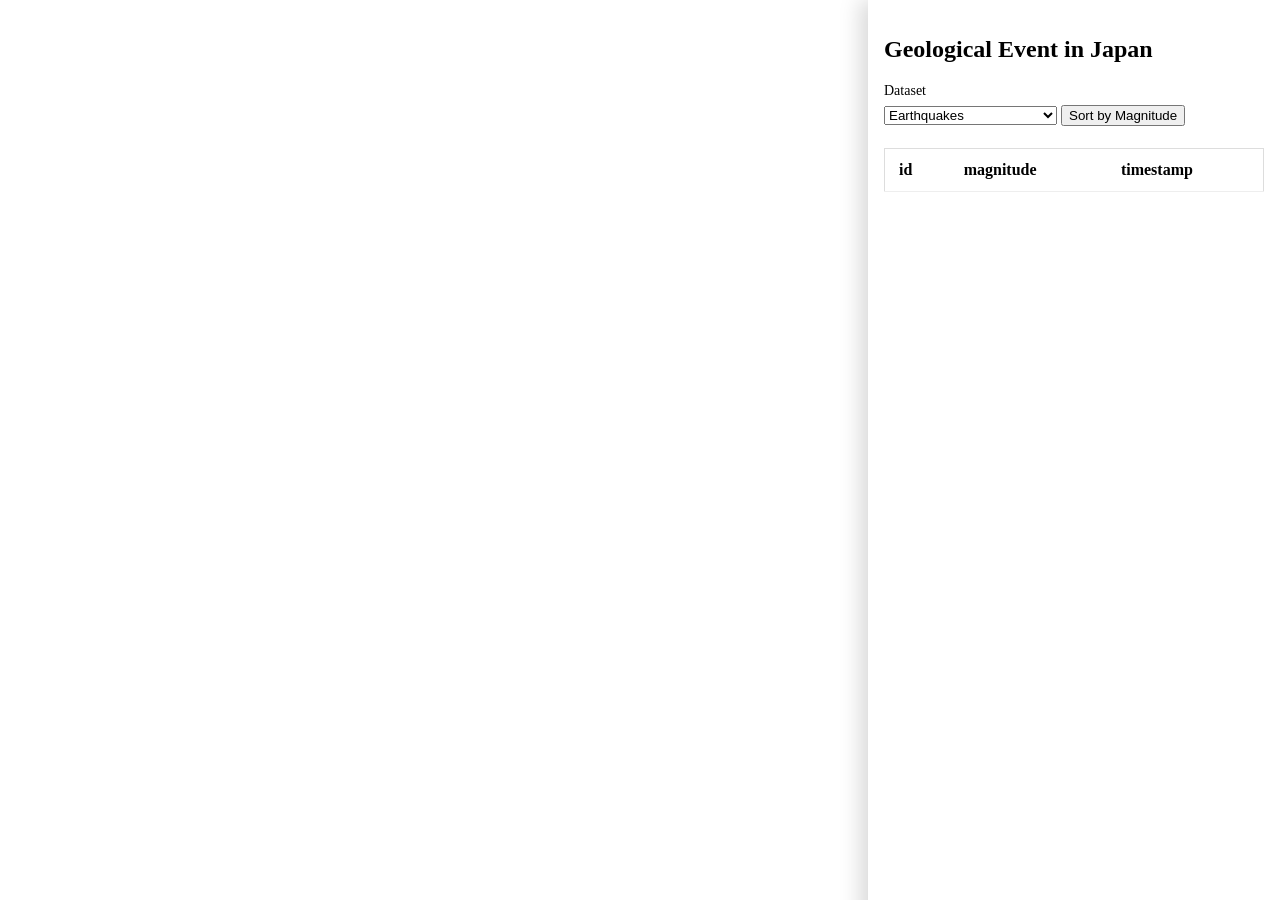
<file: index.html>
<!DOCTYPE html>
<html lang="en-US">

<head>
    <meta charset="utf-8">
    <title>Geological Event in Japan</title>
    <meta name="viewport" content="initial-scale=1,maximum-scale=1,user-scalable=no">
    <link href="https://api.mapbox.com/mapbox-gl-js/v2.5.0/mapbox-gl.css" rel="stylesheet">
    <script src="https://api.mapbox.com/mapbox-gl-js/v2.5.0/mapbox-gl.js"></script>
    <style>
        body {
            height: 100%;
            margin: 0;
            padding: 0;
        }
        #map {
            position: fixed;    
            inset: 0;            
        }

        #container {
            display: flex;
            height: 100vh;
            flex-direction: row;
            align-items: stretch;
        }
        #side-panel {
            position: fixed;
            top: 0;
            right: 0;
            width: 380px;      
            max-width: 90vw;
            height: 100vh;
            overflow: auto;
            padding: 16px 16px 24px;
            box-shadow: -8px 0 20px rgba(0,0,0,0.15);
            background: rgba(255,255,255,0.92);
            backdrop-filter: saturate(180%) blur(6px);
            z-index: 10;         
        }

        .table-wrap {
            margin-top: 12px;
            max-height: calc(100vh - 120px); 
            overflow: auto;
        }

        button {
            margin-bottom: 10px;
        }
        table {
            border-collapse: collapse;
            border-spacing: 0;
            width: 100%;
            border: 1px solid #ddd;
        }

        th, td {
            text-align: left;
            padding: 12px 14px;
            border-bottom: 1px solid #eee;
        }
        tr:nth-child(even) { background-color: #f8f8f8; }
        @media (max-width: 1024px) {
            #side-panel {
                display: none;    
            }
            #map {
                inset: 0;           
            }
        }

    </style>
</head> 
 

<body>

  <div id="map"></div>


  <aside id="side-panel">
    <h2>Geological Event in Japan</h2>

    <label for="dataset-select" style="display:block; font-size:14px; margin-bottom:6px;">
    Dataset
  </label>

  <select id="dataset-select">
    <option value="earthquakes" selected>Earthquakes</option>
    <option value="tsunami">Tsunami (2017 Episodes)</option>
  </select>

    <button id="sort-btn">Sort by Magnitude</button>

   <div class="table-wrap">
    <table id="data-table">
      <thead>
        <tr>
          <th>id</th>
          <th>magnitude</th>
          <th>timestamp</th>
        </tr>
      </thead>
      <tbody></tbody>
    </table>
  </div>
</aside>

  <script src="js/main.js"></script>
</body>
 
<html>
</file>
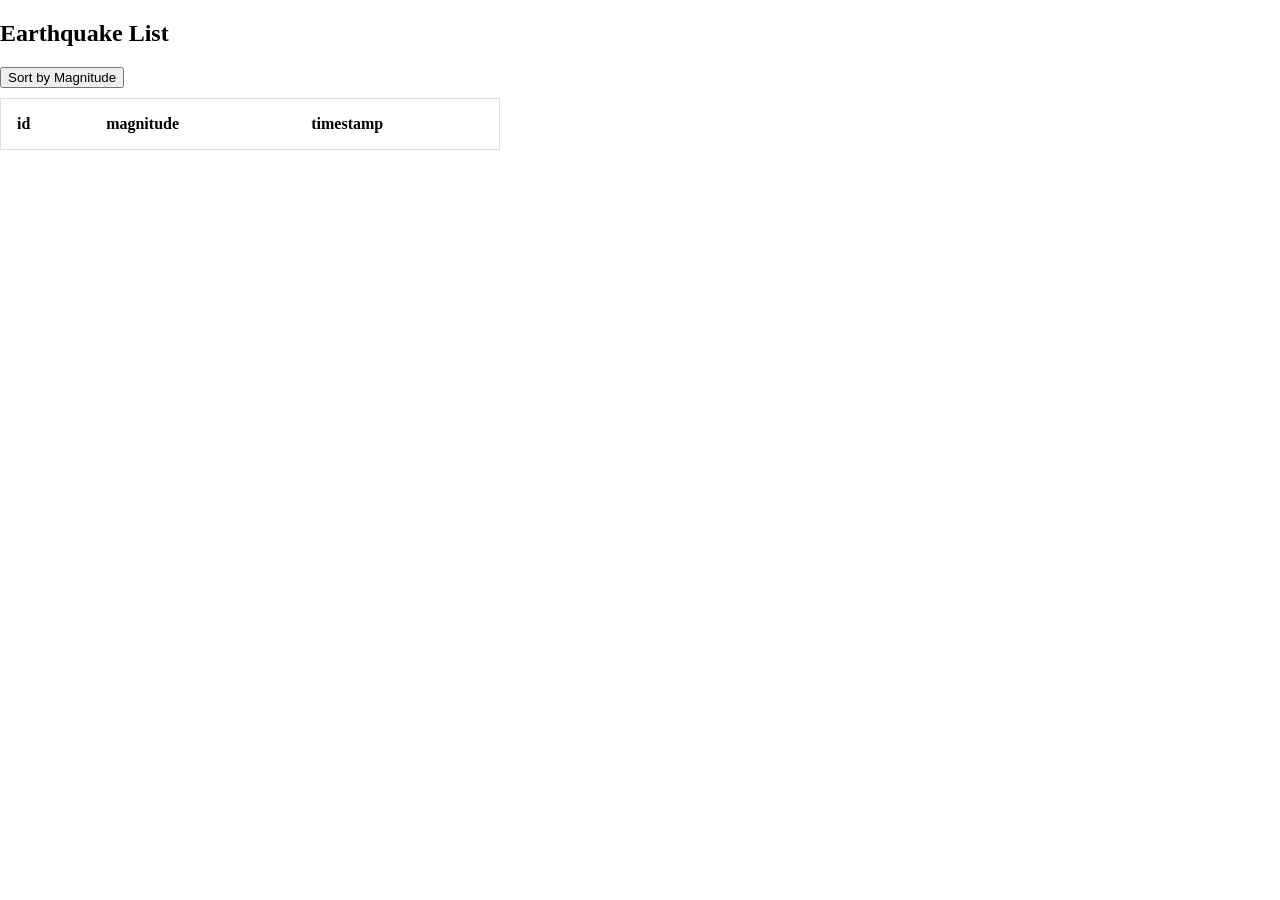
<file: earthquake.html>
<!DOCTYPE html>
<html lang="en-US">

<head>
    <meta charset="utf-8">
    <title>Earthquake List</title>
    <meta name="viewport" content="initial-scale=1,maximum-scale=1,user-scalable=no">
    <link href="https://api.mapbox.com/mapbox-gl-js/v2.5.0/mapbox-gl.css" rel="stylesheet">
    <script src="https://api.mapbox.com/mapbox-gl-js/v2.5.0/mapbox-gl.js"></script>
    <style>
        body {
            margin: 0;
            padding: 0;
        }

        #container {
            display: flex;
            height: 100vh;
            flex-direction: row;
            align-items: stretch;
        }
        #side-panel {
            flex-basis: 500px;
            overflow-y: scroll;
        }

        #map {
            flex-grow: 1;
        }
        button {
            margin-bottom: 10px;
        }
        table {
            border-collapse: collapse;
            border-spacing: 0;
            width: 100%;
            border: 1px solid #ddd;
        }

        th,
        td {
            text-align: left;
            padding: 16px;
        }

        tr:nth-child(even) {
            background-color: #f2f2f2;
        }
    </style>
</head> 
 

<body>
   <main id="container">
       <div id="side-panel">

           <h2>Earthquake List</h2>
           <button>Sort by Magnitude</button>

           <table>
               <tr>
                   <th>id</th>
                   <th>magnitude</th>
                   <th>timestamp</th>
               </tr>
           </table>

       </div>
       <div id="map"></div>
   </main>
   <script src="js/earthquake.js"></script>
   
</body>   
<html>
</file>
